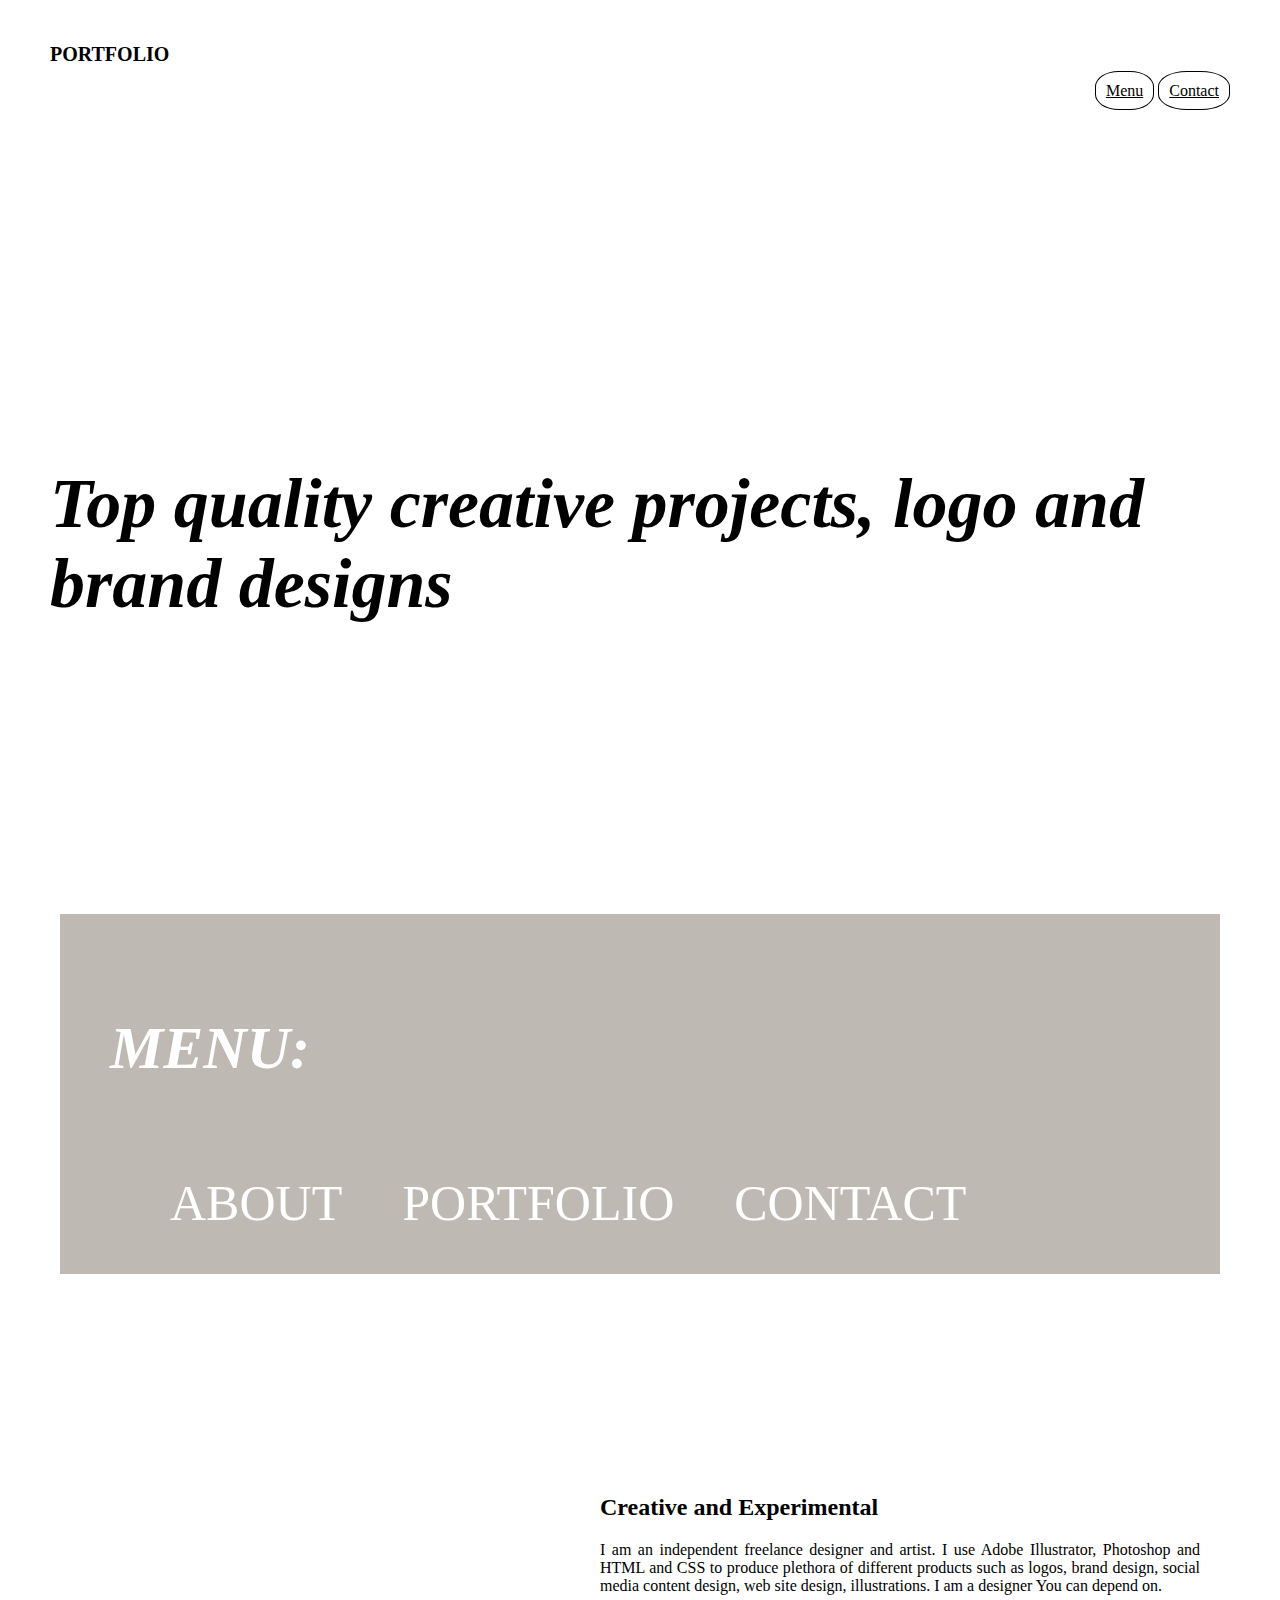
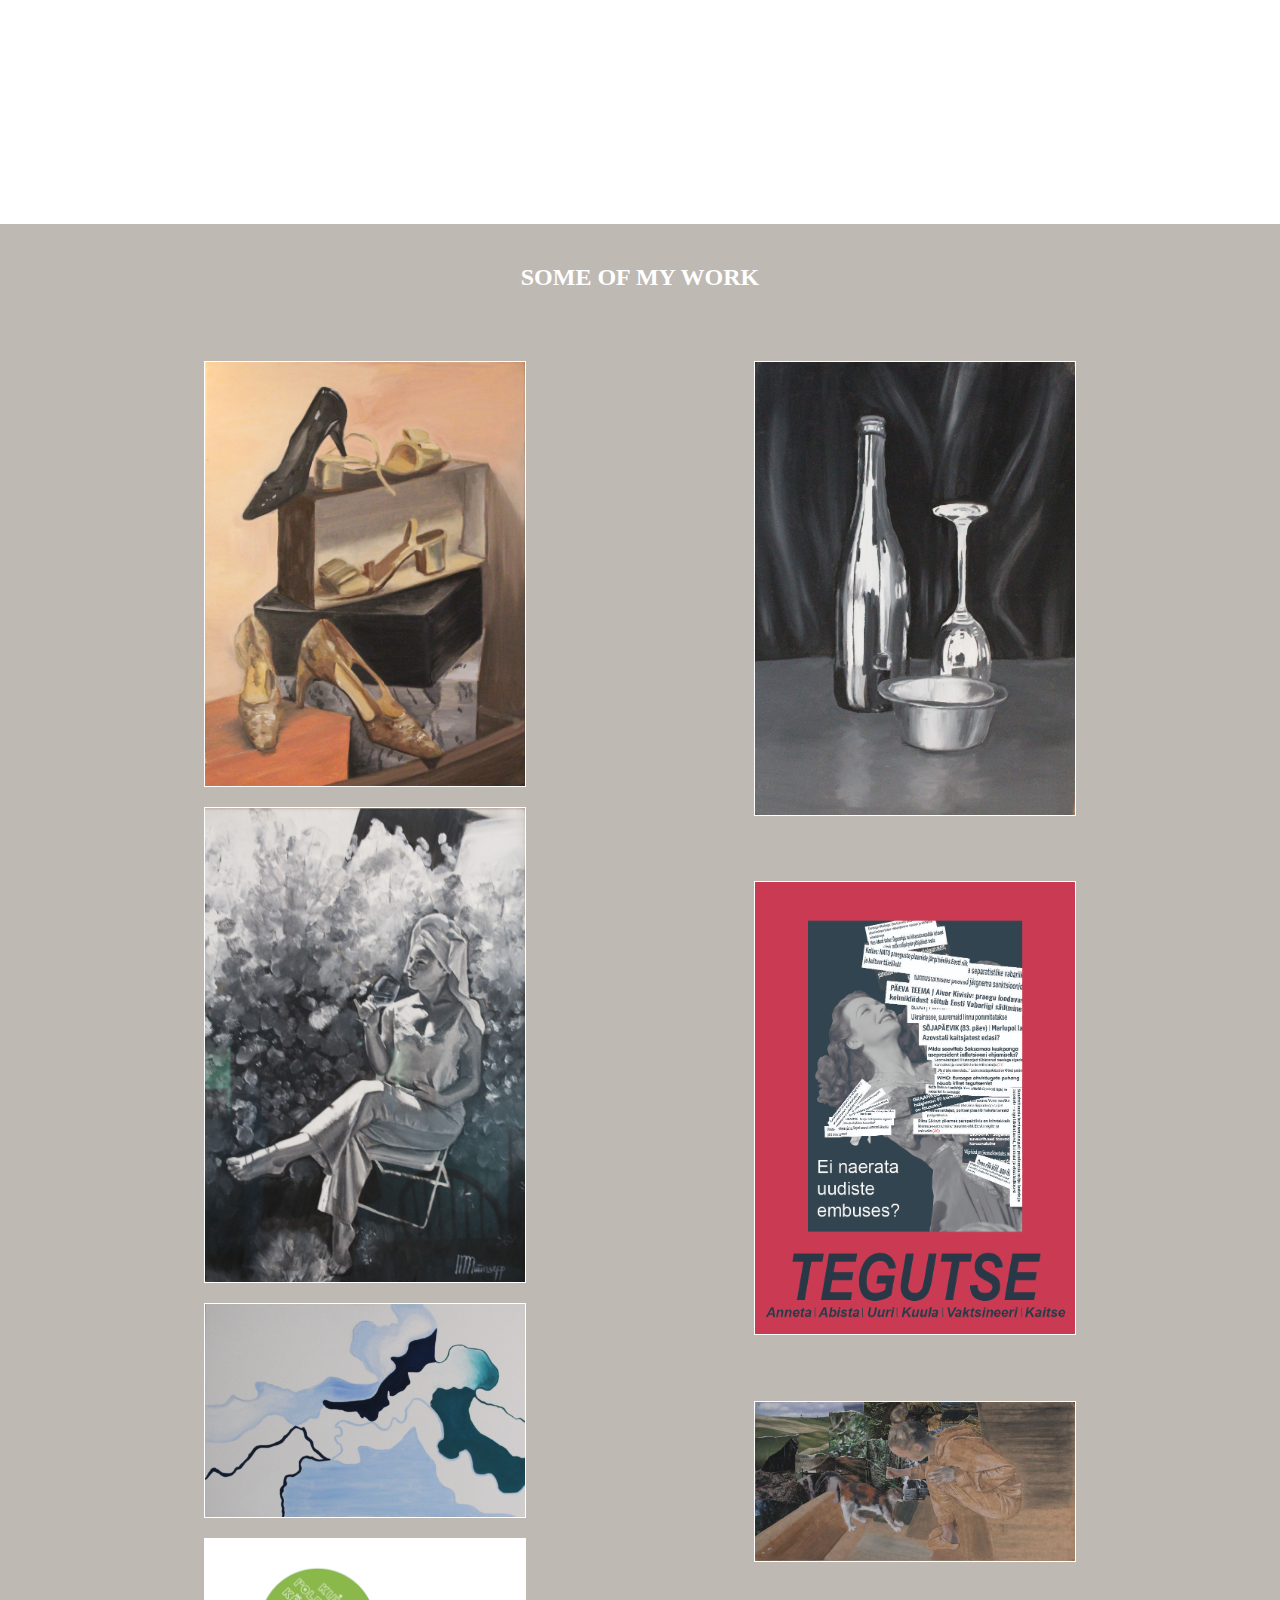
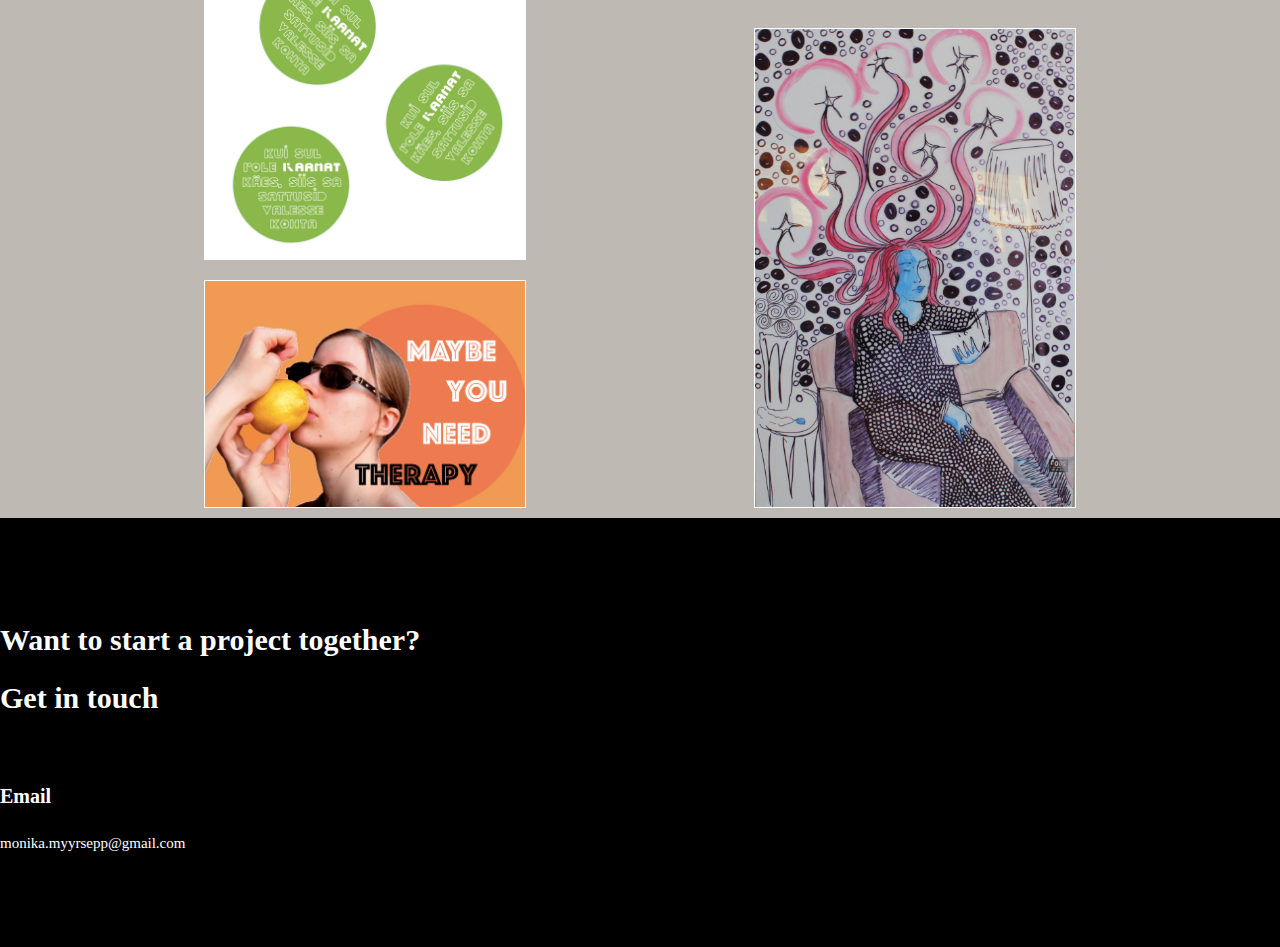
<file: index.html>
<!DOCTYPE html>
<html>
  <head>
    <!-- CSS link for Bootstrap -->
    <link
      href="https://cdn.jsdelivr.net/npm/bootstrap@5.2.0/dist/css/bootstrap.min.css"
      rel="stylesheet"
      integrity="sha384-gH2yIJqKdNHPEq0n4Mqa/HGKIhSkIHeL5AyhkYV8i59U5AR6csBvApHHNl/vI1Bx"
      crossorigin="anonymous"
    />
    <link rel="stylesheet" href="style.css" />
  </head>

  <body>
    <div class="header">
      <div class="container">
        <h1>PORTFOLIO</h1>
        <ul>
          <li><a href="#menu">Menu</a></li>
          <li><a href="#footer">Contact</a></li>
        </ul>
      </div>
    </div>
    <div class="slogan">
      <div class="container">
        <h2>Top quality creative projects, logo and brand designs</h2>
      </div>
    </div>
    <div class="menu" id='menu'>
      <div class='container'>
        <h2>MENU:</h2>
        <ul class='menu-ul'>
          <li><a href='#introduction' id='menu-introduction'>About</a></li>
          <li><a href='#portfolio-heading' id='menu-portfolio'>Portfolio</a></li>
          <li><a href='#footer' id='menu-contact'>Contact</a></li>
        </ul>
      </div>
    </div>
    <div class="introduction" id='introduction'>
      <div class="container">
        <div class="introduction-text">
          <h2>Creative and Experimental</h2>
          <p>
            I am an independent freelance designer and artist. I use Adobe
            Illustrator, Photoshop and HTML and CSS to produce plethora of
            different products such as logos, brand design, social media content
            design, web site design, illustrations. I am a designer You can
            depend on.
          </p>
        </div>
      </div>
    </div>
    <div class="container">
      <div class="main">
        <div class="spacer">
          <h2 id="portfolio-heading">Some of my work</h2>
          <div class="cards">
            <div class="col">
              <img
                src="shoes.JPG"
              />
              <img
                src="getaway.JPG"
              />
              <img
                src="theedgeoftheice.JPG"
              />
              <img
                src="stickers.JPG"
              />
              <img
                src="therapy.JPG"
              />
            </div>
            <div class="col">
              <img
                src="fotorealistic.JPG"
              />
              <img
                src="tegutse.JPG"
              />
              <img
                src="memory.JPG"
              />
              <img
                src="blueday.JPG"
                >
            </div>
          </div>
        </div>
      </div>
    </div>
    <div class="footer" id='footer'>
      <div class='contact'>
        <div class='container'>
          <h2>Want to start a project together?</h2>
          <h2>Get in touch</h2>
          <br>
          <h4>Email</h4>
          <p>monika.myyrsepp@gmail.com</p>
        </div>
      </div>
    </div>
    <!-- JavaScript Bundle with Popper -->
    <script
      src="https://cdn.jsdelivr.net/npm/bootstrap@5.2.0/dist/js/bootstrap.bundle.min.js"
      integrity="sha384-A3rJD856KowSb7dwlZdYEkO39Gagi7vIsF0jrRAoQmDKKtQBHUuLZ9AsSv4jD4Xa"
      crossorigin="anonymous"
    ></script>
  </body>
</html>
</file>
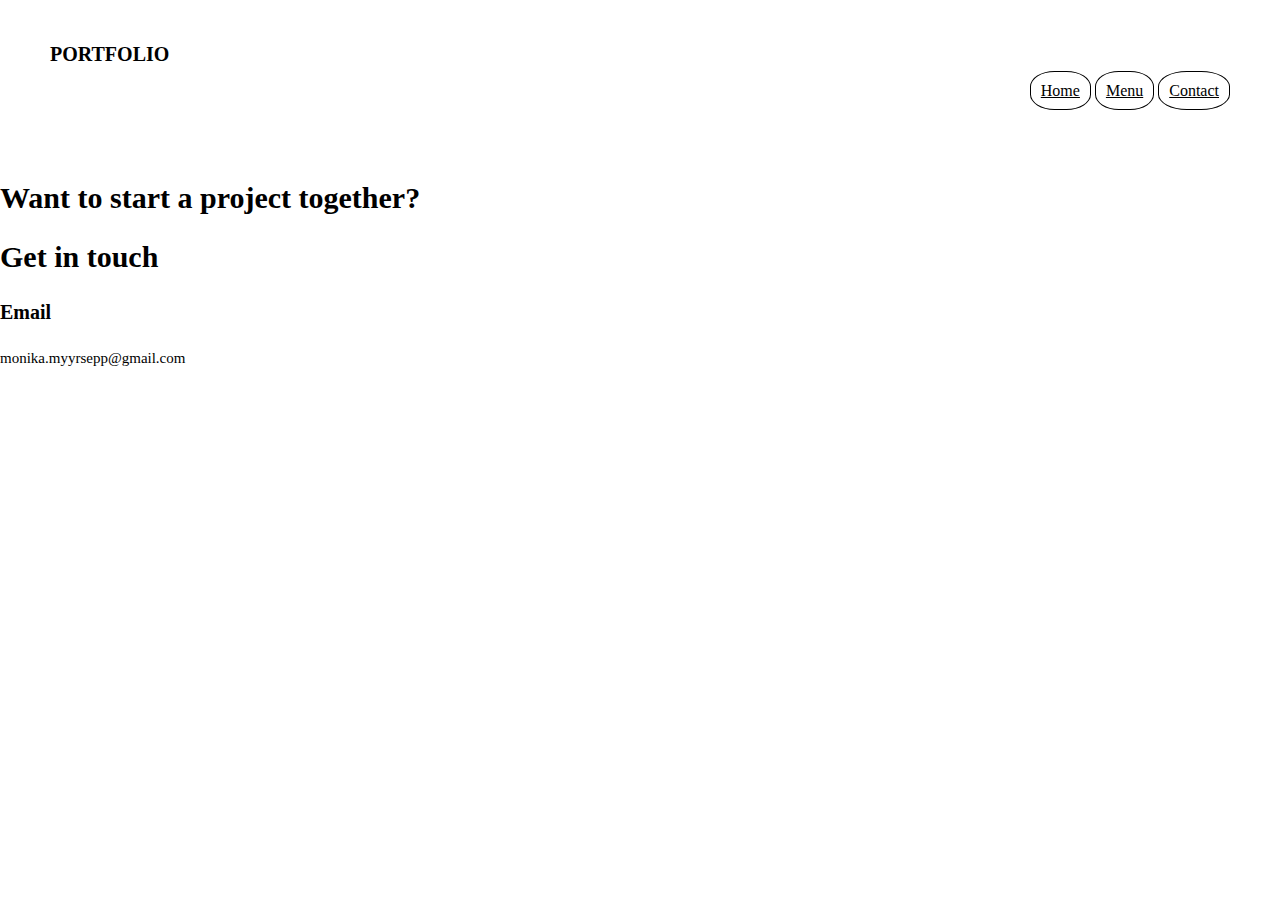
<file: contact.html>
<!doctype html>
<html>
<head>
	<link rel='stylesheet' href='style.css'>
</head>

<body>
	<div class='header'>
		<div class='container'>
			<h1>PORTFOLIO</h1>
			<ul>
				<li><a href='index.html'>Home</a></li>
				<li><a href='menu.html'>Menu</a></li>
				<li><a href='contact.html'>Contact</a></li>
			</ul>
		</div>
	</div>
	<div class='contact'>
		<div class='container'>
			<h2>Want to start a project together?</h2>
			<h2>Get in touch</h2>
			<h4>Email</h4>
			<p>monika.myyrsepp@gmail.com</p>
		</div>
	</div>

</body>
</html>
</file>
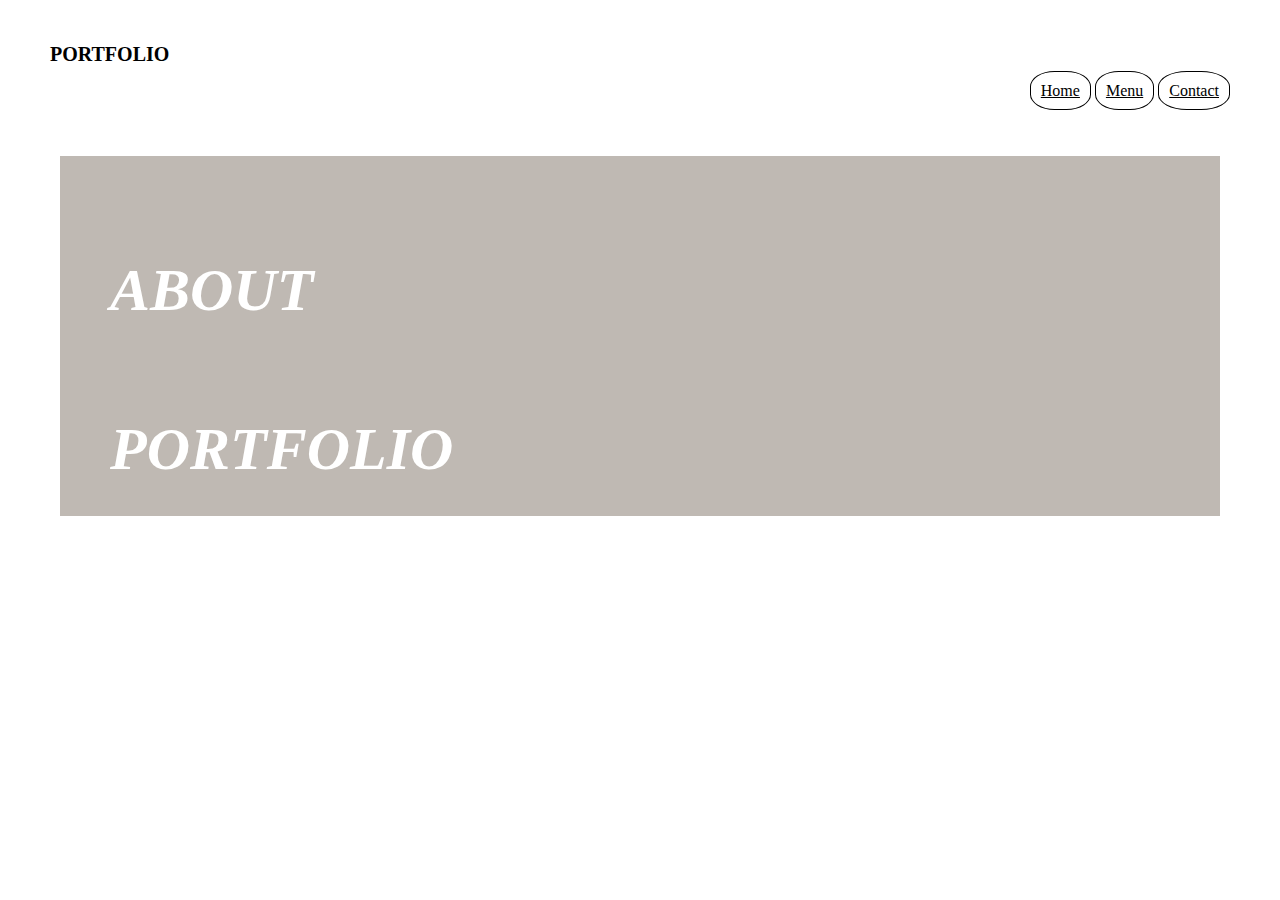
<file: menu.html>
<!doctype html>
<html>
<head>
	<link rel='stylesheet' href='style.css'>
</head>

<body>
	<div class='header'>
		<div class='container'>
			<h1>PORTFOLIO</h1>
			<ul>
				<li><a href='index.html'>Home</a></li>
				<li><a href='menu.html'>Menu</a></li>
				<li><a href='contact.html'>Contact</a></li>
			</ul>
		</div>
	</div>
	<div class="menu">
		<div class="container">
			<h2>About</h2>
			<h2>Portfolio</h2>
			<h2>Services</h2>
			<h2>Contact</h2>
		</div>
	</div>

</body>
</html>
</file>
<file: style.css>
/* General */
html, body {
	margin: 0;
	padding: 0;
	font-family: Geneva;
}

img {
	margin: 10px auto;
	width: 320px;
	border: 1px solid #fff;
}

ul {
	text-align: right;
}

h1 {
	font-size: 20px;
}

/* Sizing Section*/
.container {
	margin: 0 auto;
}

.spacer {
	max-width: 1200px;
	margin: auto;
}

.main {
	background-color: #bfb9b3;
}

/* Header Section*/
.header {
	padding: 30px 0px 40px;
	margin-left: 50px;
	margin-right: 50px;
}

.header li {
	list-style: none;
	display: inline-block;
}

.header li a {
	color: black;
	margin: o;
	border: 1px solid black;
	border-radius: 40%;
	padding: 10px;
	transition: 0.5s linear;
}

/* Slogan Section*/
.slogan {
	background-color: white;
	max-width: 1200px;
	margin-left: 50px;
	height: 700px;
}

.slogan h2 {
	font-size: 70px;
	font-style: italic;
	margin-bottom: 300px;
	position: relative;
	top: 250px;
}

/* Menu Section */
.menu {
	background-color: #bfb9b3;
	color: #fff;
	padding: 30px;
	max-width: 1200px;
	margin-left: 60px;
	margin-right: 60px;
	height: 300px;
	align-content: center;
}

.menu h2 {
	color: #fff;
	font-size: 60px;
	font-weight: bolder;
	text-transform: uppercase;
	padding: 20px;
	font-style: italic;
}

.menu li {
	list-style: none;
	flex-direction: column;
}

.menu li a {
	color: #fff;
	font-size: 50px;
	text-decoration: none;
	text-transform: uppercase;
	transition: 0.3s linear;
	float: left;
	text-align: left;
	padding-left: 40px;
	padding-right: 20px;
}

.menu li a:hover {
	border-bottom: 4px solid #fff;
}

.menu-ul {
	display: flex;
	line-height: 2;
}

/* Introduction Section */
.introduction {
	background-color: white;
	max-width: 1200px;
	margin-left: 50px;
	margin-right: 80px;
	margin-bottom: 100px;
	height: 450px;
	display: block;
}

.introduction-text {
	text-align: justify;
	max-width: 600px;
	padding-top: 200px;
	float: right;
}

/*Portfolio Section*/
.cards {
	background-color: #bfb9b3;
	display: flex;
	justify-content:space-around;
	flex-wrap: wrap;
	margin-left: 50px;
	margin-right: 50px;
}

.col {
	display: inline-flex;
	flex-direction: column;
	justify-content: space-between;
}

#portfolio-heading {
	padding: 40px;
	background-color: #bfb9b3;
	color: #fff;
	text-transform: uppercase;
	text-align: center;
	display: block;
}

/* Footer section */
.footer {
	padding: 80px 0px;
	background-color: #000;
	color: #fff;
}

.contact h2 {
	font-size: 30px;
}

.contact h4 {
	font-size: 20px;
}

.contact p {
	font-size: 15px;
}
</file>
